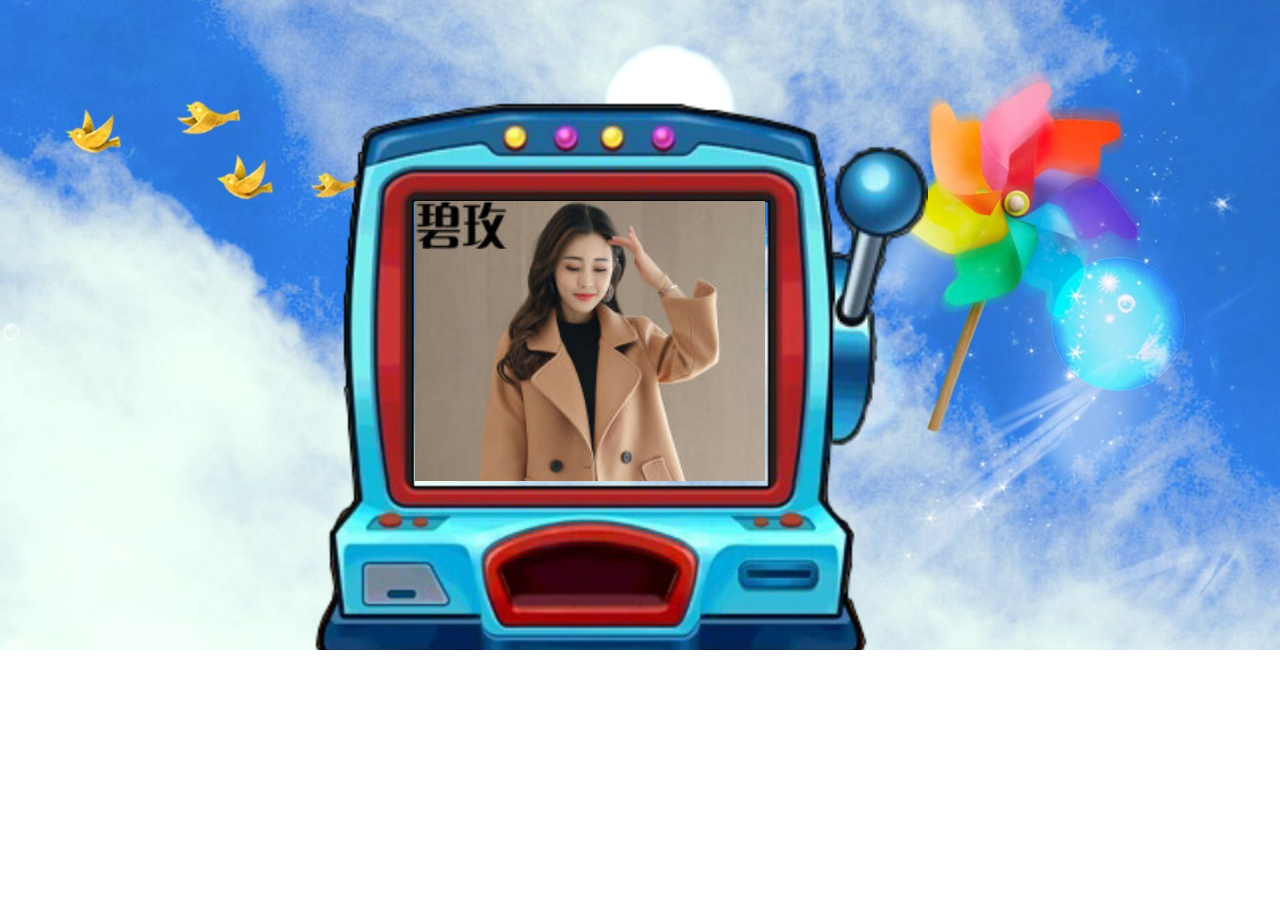
<file: web/index.html>
<!DOCTYPE html>
<html lang="en">
<head>
    <meta charset="UTF-8">
    <title>随机选择界面</title>
    <script src="https://cdn.staticfile.org/jquery/1.10.2/jquery.min.js"></script>
    <link rel="stylesheet" type="text/css" href="css/style.css">
    <script type="text/javascript" src="js/index.js"></script>
    <script type="text/javascript">
    	$(document).ready(function(){
			$(".back").css("height",window.innerHeight);
            interval=null;
            arr=new Array();
            for(let i=0;i<5;i++)
            {
                arr[i]=new Array();
            }
            for(let i=0;i<arr.length;i++)
            {
                arr[i].push("images/demo"+i+".jpg");
                arr[i].push("https://www.baidu.com");
            }
    	});
        function beginrun() {
            if(interval!=null)
                clearInterval(interval);
            interval=setInterval(run,100);
            document.getElementById('control').setAttribute("style","display:none");
            document.getElementById('control2').setAttribute("style","display:inline-block")
        };
        function endrun() {
            if(interval!=null)
            {
                clearInterval(interval);
                console.log(interval);
                document.getElementById('control2').setAttribute("style","display:none");
                document.getElementById('control').setAttribute("style","display:inline-block")
            }
        }
    </script>
</head>
<body id="body">
	<div class="center">
        <div class="machine">
            <span id="start" onclick="beginrun()"></span>
            <span class="end" onclick="endrun()"></span>
        	<div id="target">
        		<a href="https://www.baidu.com" id="link">
        			<img src="images/demo0.jpg" class="item" id="image">
        		</a>
        	</div>
        	<div id="control"></div>
            <div id="control2" style="display: none;"></div>
        </div>
        <div style="display: none;" id="temp">
        	<a href="https://www.sougou.com">
    			<img src="images/demo0.jpg" class="item">
    		</a>
    		<a href="https://github.com">
    			<img src="images/demo1.jpg" class="item">
    		</a>
    		<a href="https://www.buct.edu.cn">
    			<img src="images/demo2.jpg" class="item">
    		</a>
    		<a href="https://mail.buct.edu.cn">
    			<img src="images/demo3.jpg" class="item">
    		</a>
    		<a href="http://http://www.runoob.com">
    			<img src="images/demo4.jpg" class="item">
    		</a>
    		<a href="https://www.baidu.com">
    			<img src="images/demo5.jpg" class="item">
    		</a>
        </div>
	</div>
</body>
</html>
</file>
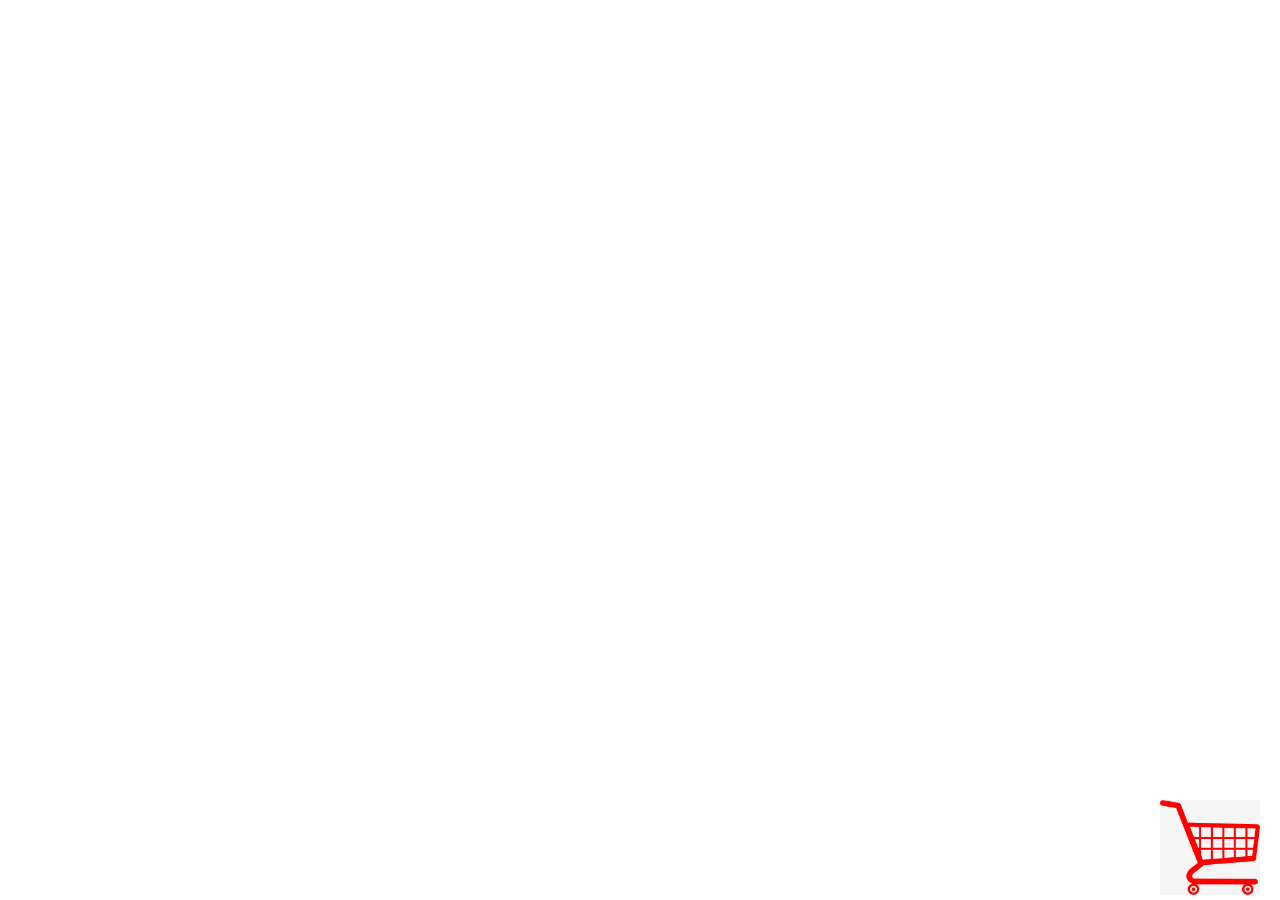
<file: web/barrage.html>
<!DOCTYPE html>
<html>
<head>
	<meta charset="utf-8">
	<title>弹幕界面</title>
	<script src="https://cdn.staticfile.org/jquery/1.10.2/jquery.min.js"></script>
	<link rel="stylesheet" type="text/css" href="css/style.css">
	<script type="text/javascript" src="js/index.js"></script>
	<script type="text/javascript">
		arr=new Array();
		function run(id) {
			index=parseInt(id.slice(1,id.length));
			left=document.getElementById(id).style.left;
			num=parseInt(left);
			num+=1;
			document.getElementById(id).style.left=""+num+"px";
			if(num>=2400)
			{
				clearInterval(arr[index]);
				document.getElementById(id).setAttribute("style","display:none");
			}
		}
		$(document).ready(function () {
			$(".screen").css("height",window.innerHeight+"px");
			$(".screen").css("background-color","#92f7f742");
			selectSet=new Array();
			var num=0;
			// 定义一共有多少商品
			total=1000;
			interval=setInterval(function () {
				Row=new Array();
				Col=new Array();
				for(let i=0;i<5;i++)
				{
					Row.push(0);
					Col.push(0);
				}
				// 规定每次显示的商品条数是多少
				for(let i=num;i<num+3;i++)
				{
					if(i>=total)
					{
						setTimeout(function () {
							clearInterval(interval);
							window.location.href="https://www.baidu.com";
						},17000);
						break;
					}
					left=0;
					top1=0;
					while(true)
					{
						row=Math.round(Math.random()*3);
						col=Math.round(Math.random()*4);
						if(Row[row]==0&&Col[col]==0)
						{
							top1=col*130;
							left=row*(-150);
							Row[row]=1;
							Col[col]=1;
							break;
						}
					}
					html="<div id='d"+i+"' class='item' onmouseover='stop(this.id)' onmouseout='go(this.id)' style='top:"+top1+"px;left:"+left+"px;' onclick='buy(this.id)'></div>";
					$(".screen").append(html);
					arr.push(setInterval(function () {
						run("d"+i);
					},10));
				}
				num+=3;
			},4500);

		});
		function go(id) {
			index=parseInt(id.slice(1,id.length));
			if(arr[index]!=null)
				clearInterval(arr[index]);
			arr[index]=setInterval(function() {
				run(id);
			},10);
		}
		function stop(id) {
			index=parseInt(id.slice(1,id.length));
			clearInterval(arr[index]);
		}
		function buy(id) {
			index=parseInt(id.slice(1,id.length));
			left=document.getElementById(id).style.left;
			top2=document.getElementById(id).style.top;
			numleft=parseInt(left);
			numtop=parseInt(top2)
			clearInterval(arr[index]);
			selectSet.push(index);
			wid=window.innerWidth;
			hei=window.innerHeight;
			y=hei-numtop;
			x=wid-numleft;
			dx=x/y;
			document.getElementById(id).setAttribute("onmouseout","");
			cao=setInterval(function(argument) {
				 numtop+=2;
				 numleft+=2*dx;
				 document.getElementById(id).style.left=""+numleft+"px";
				 document.getElementById(id).style.top=""+numtop+"px";
				 if(numleft>=wid)
				 {
				 	document.getElementById(id).setAttribute("display","none");
				 	clearInterval(cao);
				 }
			},8);
		}
	</script>
	<style type="text/css">
		.item{
			width: 100px;
			height: 100px;
			position: absolute;
			left: -1000px;
			top: 0px;
			background-color: red;
		}
	</style>
</head>
<body style="overflow: hidden;">
	<div class="screen">
	</div>
	<div class="container"></div>
</body>
</html>
</file>
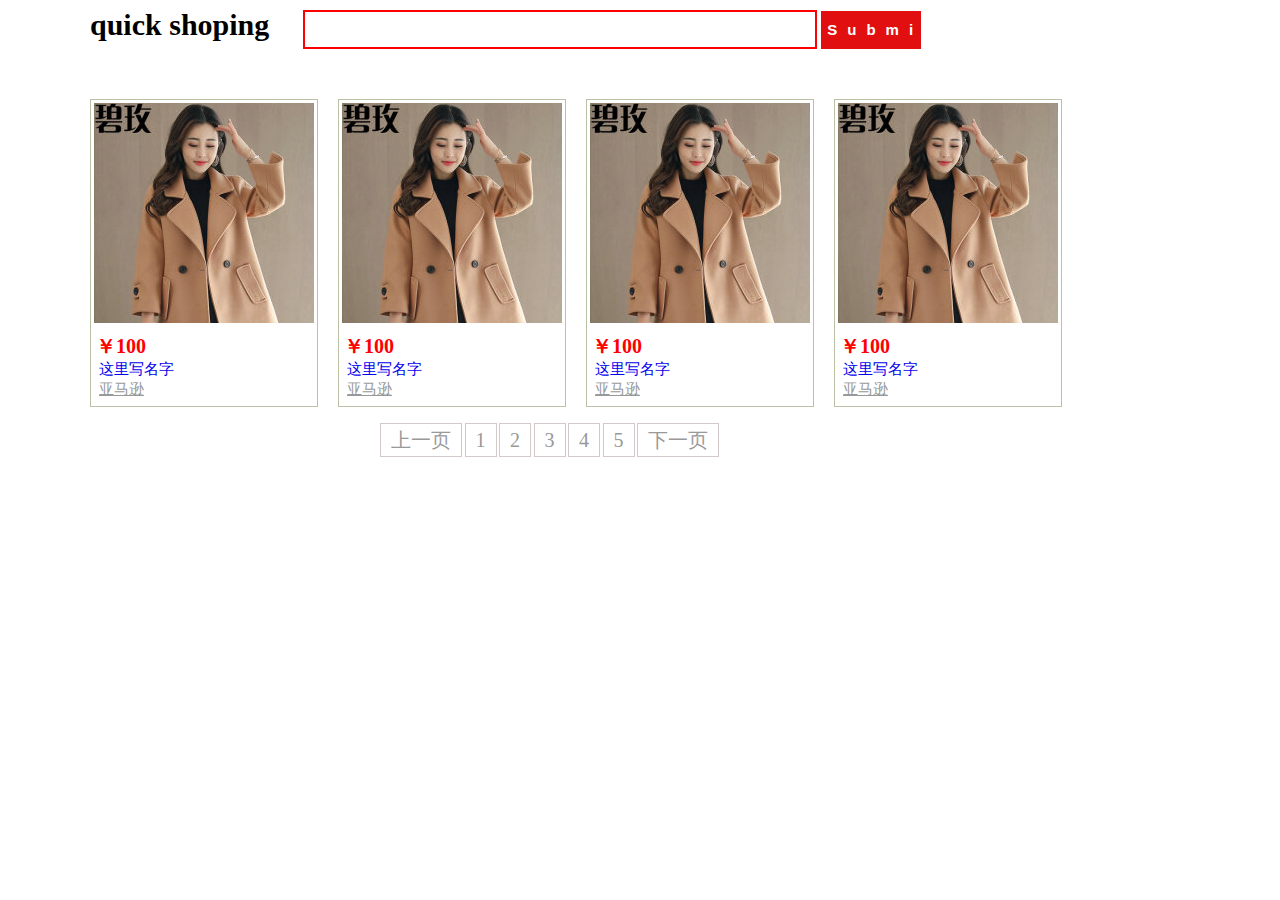
<file: web/detail.html>
<!DOCTYPE html>
<html>
<head>
	<meta charset="utf-8">
	<title>结果详情页面</title>
	<link rel="stylesheet" type="text/css" href="css/detail.css">
</head>
<body>
	<div class="header">
		<div class="logo">quick shoping</div>
		<div class="input">
			<form action="" method="post">
				<input type="text" name="keyword" class="keyword" required="required">
				<input type="submit" class="button">
			</form>
		</div>
	</div>
	<div class="content">
		<div class="item">
			<a href="替换为商品详情页面的地址">
				<div class="imagecontainer">
					<img src="images/demo0.jpg" class="image">
				</div>
			</a>
			<div class="price">￥100</div>
			<a href="替换为商品详情页面的地址">
				<div class="name">这里写名字</div>
			</a>
			<div class="source"><span>亚马逊</span></div>
		</div>
		<div class="item">
			<a href="替换为商品详情页面的地址">
				<div class="imagecontainer">
					<img src="images/demo0.jpg" class="image">
				</div>
			</a>
			<div class="price">￥100</div>
			<a href="替换为商品详情页面的地址">
				<div class="name">这里写名字</div>
			</a>
			<div class="source"><span>亚马逊</span></div>
		</div>
		<div class="item">
			<a href="替换为商品详情页面的地址">
				<div class="imagecontainer">
					<img src="images/demo0.jpg" class="image">
				</div>
			</a>
			<div class="price">￥100</div>
			<a href="替换为商品详情页面的地址">
				<div class="name">这里写名字</div>
			</a>
			<div class="source"><span>亚马逊</span></div>
		</div>
		<div class="item">
			<a href="替换为商品详情页面的地址">
				<div class="imagecontainer">
					<img src="images/demo0.jpg" class="image">
				</div>
			</a>
			<div class="price">￥100</div>
			<a href="替换为商品详情页面的地址">
				<div class="name">这里写名字</div>
			</a>
			<div class="source"><span>亚马逊</span></div>
		</div>
	</div>
	<div class="page">
		<div class="perpage">
			<ul class="link">
				<li>上一页</li>
				<li>1</li>
				<li>2</li>
				<li>3</li>
				<li>4</li>
				<li>5</li>
				<li>下一页</li>
			</ul>
		</div>
	</div>
</body>
</html>
</file>
<file: web/css/style.css>
*{
    margin: 0;
    padding: 0;
}
#body{
    background-image: url(../images/background.jpg);
    background-repeat: no-repeat;
    background-size: cover;
    width: 100%;
}
.center{
    margin:0 auto;
    width: 1000px;
    height: 550px;
    margin-top: 100px;
    text-align: center;
    overflow: hidden;
}
.item{
    
width: 350px;
}
.machine{
    text-align: center;
    background-image: url(../images/machine.png);
    height: 110%;
    background-size: cover;
    width: 120%;
    background-position-x: -150px;
    background-position-y: -50px;
}
#target{
    z-index: 100;
    position: relative;
    height: 280px;
    overflow: hidden;
    left: -150px;
    top: 83px;
    text-align: center;
}
#control{
    background-image: url(../images/machine1.png);
    background-repeat: no-repeat;
    position: relative;
    background-size: contain;
    display: inline-block;
    width: 100px;
    height: 600px;
    top: -267px;
    left: 138px;
}
#control2{
    background-image: url(../images/machine2.png);
    background-repeat: no-repeat;
    position: relative;
    background-size: contain;
    display: inline-block;
    width: 100px;
    height: 600px;
    top: -163px;
    left: 138px;
}
#start{
    position: relative;
    top: 84px;
    left: 170px;
    /*background-color: red;*/
    padding: 31px;
    z-index: 10000000;
}
.end{
    position: relative;
    top: 398px;
    height: 100px;
    padding: 31px;
    left: 110px;
    /*background-color: red;*/
    z-index: 100000000;
}
.screen{
    background-color: "#92f7f742";
    width: 100%;
    height: 100px;
    overflow: hidden;
}
.container{
    position: absolute;
    bottom: 0;
    right: 20px;
    width: 100px;
    height: 100px;
    background-image: url(../images/container.jpg);
    background-size: contain;
    background-repeat: no-repeat;
    /* background-color: red; */
}
</file>
<file: web/css/detail.css>
a{
	text-decoration: none;
}
.header{
	width:1100px;
	margin:0 auto;
}
.logo{
	display: inline-block;
	font-size: 30px;
	margin-right: 30px;
	font-weight: bold;
}
.input{
	display: inline-block;
}
.keyword{
	border: 2px solid red;
	width: 500px;
	height: 25px;
	font-size: 18px;
	padding: 5px;
}
.button{background-color: #e10f0f;width: 100px;height: 38px;border: navajowhite;color: white;font-size: 15px;letter-spacing: 10px;font-weight: bold;text-align: center;}
.content{
	margin:0 auto;
	width: 1100px;
	margin-top: 50px;
}
.item{
	display: inline-block;
	float: left;
	width: 220px;
	padding: 3px;
	height: 300px;
	border: 1px solid #bac1a4;
	margin-right: 20px;
	margin-bottom: 20px;
}
.imagecontainer{overflow: hidden;width: 220px;height: 220px;}
.image{
	font-size: 10px;
}
.tips{
	font-size: 10px;
}
.name{
	font-size: 15px;
	padding-left: 5px;
	height: 20px;
	overflow: hidden;
}
.source{
	font-size: 15px;
	padding-left: 5px;
	color: #999;
	text-decoration: underline;
}
.price{
	font-size: 20px;
	color: red;
	margin-top: 10px;
	padding-left: 2px;
	font-weight: bold;
}
.page{
	width: 600px;
	margin:0 auto;
	margin-top: 50px;
}
.link{
	font-size: 10px;
	list-style: none;
}
.link li{
	font-size: 20px;
	display: inline;
	width: 40px;
	height: 25px;
	padding-left: 10px;
	padding-right: 10px;
	padding-top: 5px;
	border: 1px solid #d4c8c8;
	padding-bottom: 5px;
	color: #999;
}
</file>
